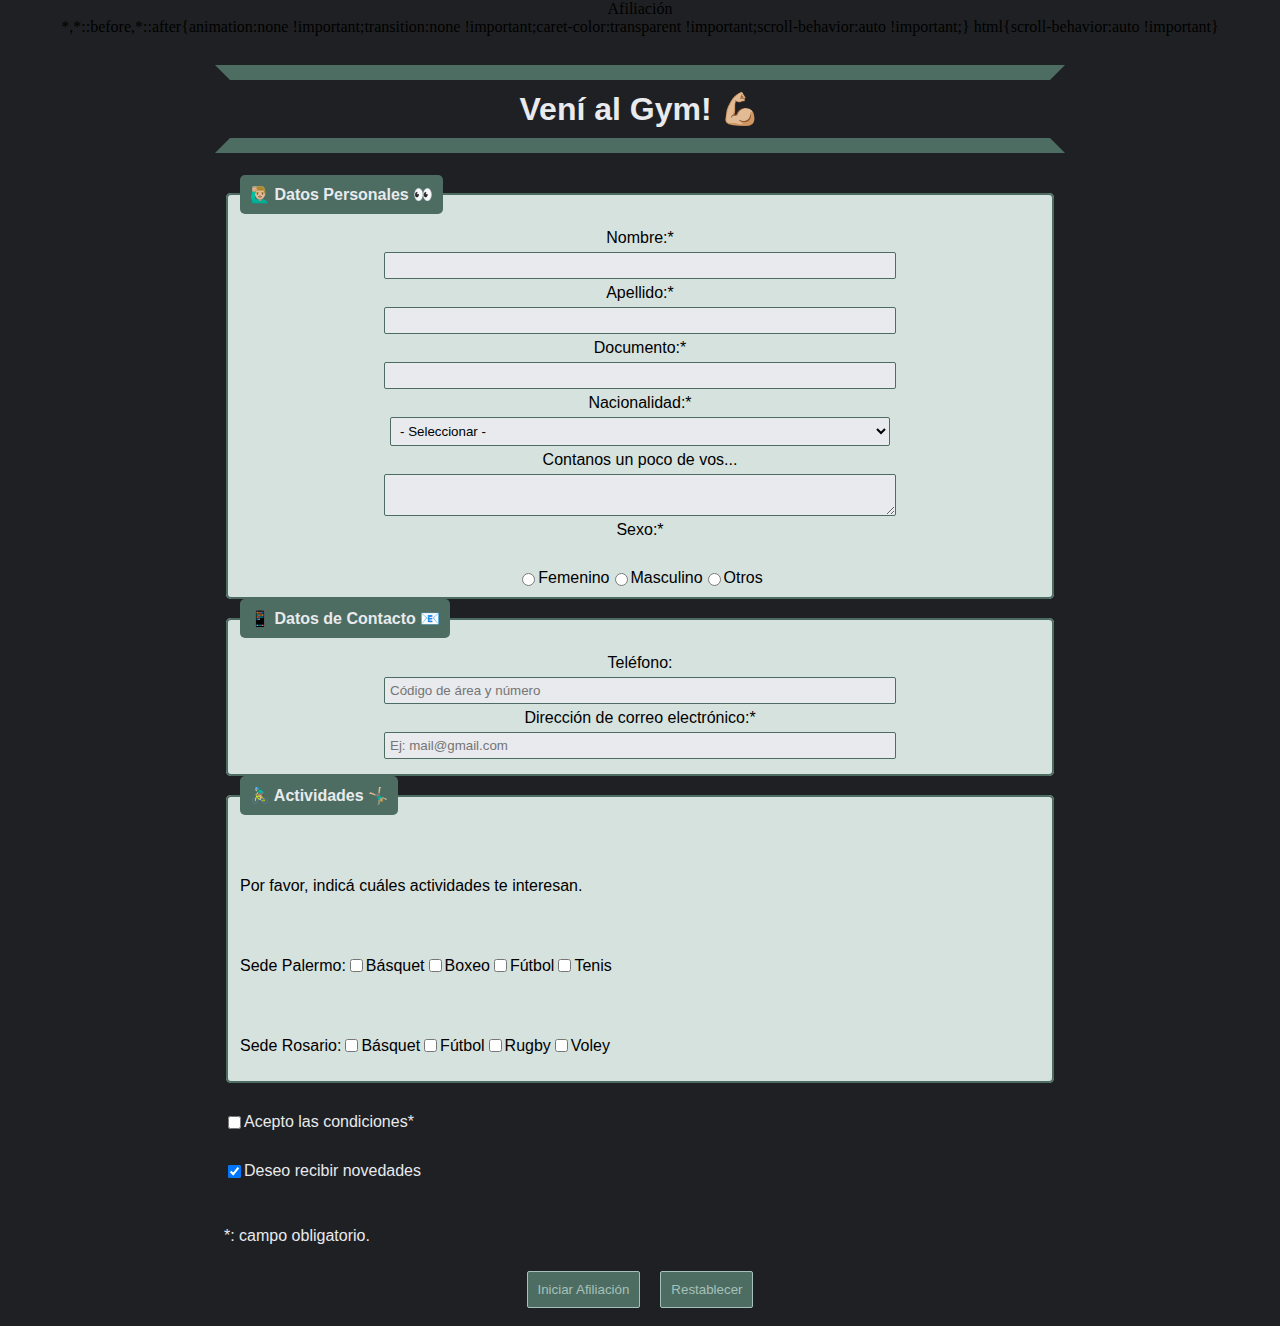
<file: D6_Fernandez_Nuñez/index.html>
<!DOCTYPE html>
<html lang="es">

<head>
    <meta charset="UTF-8">
    <meta name="viewport" content="width=device-width, initial-scale=1.0">
    <link rel="stylesheet" href="css/estilos.css">
    <!-- <link rel="stylesheet" href="css/estilo-retro.css"> -->
    <!-- <link rel="stylesheet" href="css/estilo-peliculas.css"> -->
    <title>Afiliación</title>
</head>

<body>

    <header>
        <h1>Vení al Gym! 💪🏼</h1>
    </header>

    <main>

        <form>

            <fieldset>
                <legend>🙋🏼‍♂️ Datos Personales 👀</legend>

                <div>
                    <label for="Nombre">Nombre:*</label>
                    <input type="text" class="formulario" name="Nombre" required>
                </div>

                <div>
                    <label for="Apellido">Apellido:*</label>
                    <input type="text" class="formulario" name="Apellido" required>
                </div>

                <div>
                    <label for="Documento">Documento:*</label>
                    <input type="text" class="formulario" name="Documento" required>
                </div>

                <div>
                    <label for="Nacionalidad">Nacionalidad:*</label>
                    <select class="formulario" name="Nacionalidad" required>
                        <option value="- Seleccionar -">- Seleccionar -</option>
                        <option value="Argentina">Argentina</option>
                        <option value="Brasileña">Brasileña</option>
                        <option value="Uruguaya">Uruguaya</option>
                        <option value="Otra">Otra</option>
                    </select>
                </div>

                <div>
                    <label for="Contanos">Contanos un poco de vos...</label>
                    <textarea name="Contanos" class="formulario"></textarea>
                </div>

                <div>
                    <header>Sexo:*</header>
                    <div class="box">
                        <input type="radio" id="femenino" name="sexo" value="for" required>
                        <label for="femenino">Femenino</label>
            
                        <input type="radio" id="masculino" name="sexo" value="masculino" required>
                        <label for="masculino">Masculino</label>
            
                        <input type="radio" id="otros" name="sexo" value="otros" required>
                        <label for="otros">Otros</label>
                    </div>
                </div>
            </fieldset>

            <fieldset>
                <legend>📱 Datos de Contacto 📧</legend>

                <div>
                    <label for="Telefono">Teléfono:</label>
                    <input type="text" class="formulario" name="Telefono" placeholder="Código de área y número">
                </div>

                <div>
                    <label for="Correo">Dirección de correo electrónico:*</label>
                    <input type="email" class="formulario" name="Correo" placeholder="Ej: mail@gmail.com" required>
                </div>
            </fieldset>

            <fieldset>
                <legend>🚴🏼‍♂️ Actividades 🤸🏼‍♂️</legend>

                <p class="box">Por favor, indicá cuáles actividades te interesan.</p>

                <div class="box">
                    <p>Sede Palermo:</p>

                    <input type="checkbox" name="Basquet">
                    <label for="Basquet">Básquet</label>

                    <input type="checkbox" name="Boxeo">
                    <label for="Boxeo">Boxeo</label>

                    <input type="checkbox" name="Futbol">
                    <label for="Futbol">Fútbol</label>

                    <input type="checkbox" name="Tenis">
                    <label for="Tenis">Tenis</label>
                </div>

                <div class="box">
                    <p>Sede Rosario:</p>

                    <input type="checkbox" name="Basquet">
                    <label for="Basquet">Básquet</label>

                    <input type="checkbox" name="Futbol">
                    <label for="Futbol">Fútbol</label>

                    <input type="checkbox" name="Rugby">
                    <label for="Rugby">Rugby</label>

                    <input type="checkbox" name="Voley">
                    <label for="Voley">Voley</label>
                </div>

            </fieldset>
          
        <footer>
        
            <div class="box">
                <input type="checkbox" name="Condiciones" required>
                <label for="Condiciones">Acepto las condiciones*</label>
            </div>

            <div class="box">
                <input type="checkbox" name="Novedades" checked>
                <label for="Novedades">Deseo recibir novedades</label>
            </div>
        

        <p class="box">*: campo obligatorio.</p>

        </footer>

        <div class="alignment">

            <input class="button" type="submit" value="Iniciar Afiliación">
            <input class="button" type="reset" value="Restablecer">

        </div>

        </form>

    

</main>

</body>

</html>
</file>
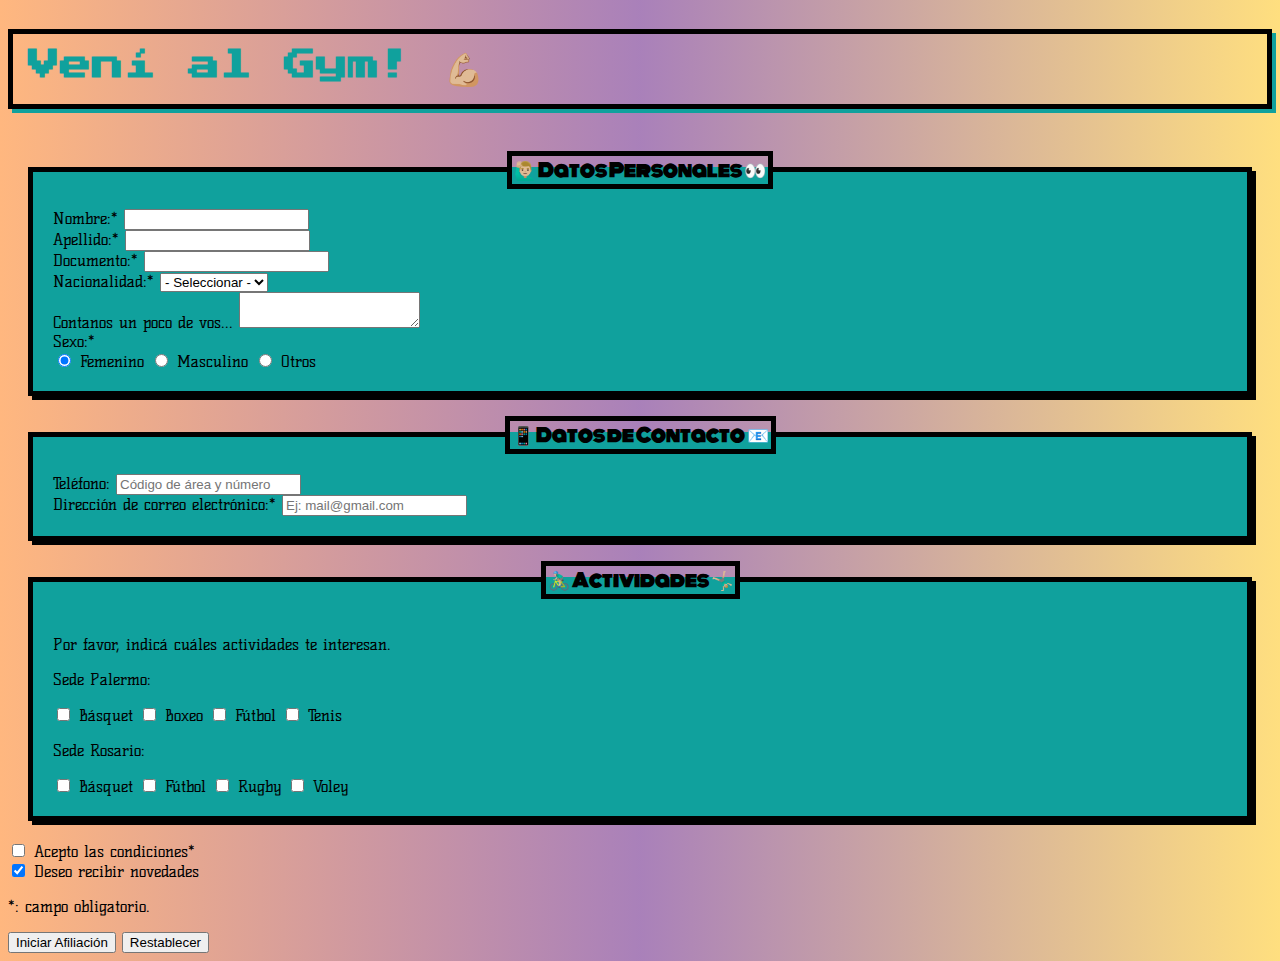
<file: D6_Fernandez_Nuñez2/index.html>
<!DOCTYPE html>
<html lang="es">

<head>
    <meta charset="UTF-8">
    <meta name="viewport" content="width=device-width, initial-scale=1.0">
    <!-- <link rel="stylesheet" href="css/estilos.css"> -->
    <link rel="stylesheet" href="css/estilos-retro.css">
    <title>Afiliación</title>
</head>

<body>

    <header>
        <h1>Vení al Gym! 💪🏼</h1>
    </header>

    <main>

        <form>

            <fieldset>
                <legend>🙋🏼‍♂️ Datos Personales 👀</legend>

                <div>
                    <label for="Nombre">Nombre:*</label>
                    <input type="text" class="formulario" name="Nombre" required>
                </div>

                <div>
                    <label for="Apellido">Apellido:*</label>
                    <input type="text" class="formulario" name="Apellido" required>
                </div>

                <div>
                    <label for="Documento">Documento:*</label>
                    <input type="text" class="formulario" name="Documento" required>
                </div>

                <div>
                    <label for="Nacionalidad">Nacionalidad:*</label>
                    <select class="formulario" name="Nacionalidad" required>
                        <option value="- Seleccionar -">- Seleccionar -</option>
                        <option value="Argentina">Argentina</option>
                        <option value="Brasileña">Brasileña</option>
                        <option value="Uruguaya">Uruguaya</option>
                        <option value="Otra">Otra</option>
                    </select>
                </div>

                <div>
                    <label for="Contanos">Contanos un poco de vos...</label>
                    <textarea name="Contanos" class="formulario"></textarea>
                </div>

                <div>
                    <header>Sexo:*</header>
                    <div class="box">
                        <input type="radio" id="femenino" name="sexo" value="for" checked required>
                        <label for="femenino">Femenino</label>

                        <input type="radio" id="masculino" name="sexo" value="masculino" required>
                        <label for="masculino">Masculino</label>

                        <input type="radio" id="otros" name="sexo" value="otros" required>
                        <label for="otros">Otros</label>
                    </div>
                </div>
            </fieldset>

            <fieldset>
                <legend>📱 Datos de Contacto 📧</legend>

                <div>
                    <label for="Telefono">Teléfono:</label>
                    <input type="text" class="formulario" name="Telefono" placeholder="Código de área y número">
                </div>

                <div>
                    <label for="Correo">Dirección de correo electrónico:*</label>
                    <input type="email" class="formulario" name="Correo" placeholder="Ej: mail@gmail.com" required>
                </div>
            </fieldset>

            <fieldset>
                <legend>🚴🏼‍♂️ Actividades 🤸🏼‍♂️</legend>

                <p class="box">Por favor, indicá cuáles actividades te interesan.</p>

                <div class="box">
                    <p>Sede Palermo:</p>

                    <input type="checkbox" name="Basquet">
                    <label for="Basquet">Básquet</label>

                    <input type="checkbox" name="Boxeo">
                    <label for="Boxeo">Boxeo</label>

                    <input type="checkbox" name="Futbol">
                    <label for="Futbol">Fútbol</label>

                    <input type="checkbox" name="Tenis">
                    <label for="Tenis">Tenis</label>
                </div>

                <div class="box">
                    <p>Sede Rosario:</p>

                    <input type="checkbox" name="Basquet">
                    <label for="Basquet">Básquet</label>

                    <input type="checkbox" name="Futbol">
                    <label for="Futbol">Fútbol</label>

                    <input type="checkbox" name="Rugby">
                    <label for="Rugby">Rugby</label>

                    <input type="checkbox" name="Voley">
                    <label for="Voley">Voley</label>
                </div>

            </fieldset>

            <footer>

                <div class="box">
                    <input type="checkbox" name="Condiciones" required>
                    <label for="Condiciones">Acepto las condiciones*</label>
                </div>

                <div class="box">
                    <input type="checkbox" name="Novedades" checked>
                    <label for="Novedades">Deseo recibir novedades</label>
                </div>


                <p class="box">*: campo obligatorio.</p>

            </footer>

            <div class="alignment">

                <input class="button" type="submit" value="Iniciar Afiliación">
                <input type="reset" name="Restablecer" value="Restablecer" class="button">

            </div>

        </form>



    </main>

</body>

</html>
</file>
<file: D6_Fernandez_Nuñez/css/estilos.css>
:root {
    --color-1:#1f2023;
    --color-2:#4d6d63;
    --color-3:#a6c1b9;
    --color-4:#d6e2de; 
    --color-5:#e8eaed;
}

* {
    display: flex;
    flex-direction: column;
    align-items: center;
}

body {
    background-color: var(--color-1); 
    font-family: 'Poppins', sans-serif; 
}

h1 {
    width: 800px;
    padding: 10px;
    font-family: 'Roboto', sans-serif;  
    color: var(--color-5);
    border-top: solid 15px var(--color-2);
    border-right: solid 15px var(--color-1);
    border-left: solid 15px var(--color-1);
    border-bottom: solid 15px var(--color-2);
}

legend {  
    margin-top: 10px;
    margin-bottom: 10px;
    align-self: flex-start;
    color: var(--color-5);
    font-weight: bolder;
    background-color: var(--color-2);
    padding: 10px;
    border-radius: 5px;
}

fieldset {
    width: 800px;
    background-color: var(--color-4);
    border: solid 2px var(--color-2);
    border-radius: 5px;
}

fieldset:hover{
    background-color: var(--color-3);
}

.formulario {
    background-color: var(--color-5);
    margin: 5px;
    padding: 5px;
    width: 500px;
    border: solid 1px var(--color-2);
    border-radius: 2px;
}

.formulario:focus{
    background-color: var(--color-2);
}

.button {
    background-color: var(--color-2);
    margin: 10px;
    padding: 10px;
    color: var(--color-3);
    border: solid 1px var(--color-3);
    border-radius: 2px;
}

.box {
    padding-top: 30px;
    display: flex;
    flex-direction: row;
    align-self: flex-start;
    
}

footer {
    color: var(--color-5);
    align-self: flex-start;
}

.alignment {
    display: flex;
    flex-direction: row;
    justify-items: flex-end;
}
</file>
<file: D6_Fernandez_Nuñez/css/estilo-retro.css>
@import url('https://fonts.googleapis.com/css2?family=Kelly+Slab&family=Monoton&family=Press+Start+2P&display=swap');

:root {
    --color-1:#fdb680;
    --color-2:#af84b6;
    --color-3:#fddc80;
    --color-4:#10a19d; 
    --color-5:#000000;
    --color-6:#EFF8E2;
}

* {
    display: flex;
    flex-direction: column;
    align-items: center;
}

body {
    background: linear-gradient(90deg, var(--color-1)0%, var(--color-2) 50%, var(--color-3) 100%); 
    font-family: 'Kelly Slab', cursive; 
}

h1 {
    width: 800px;
    padding: 10px;
    font-family: 'Press Start 2P', cursive;
    background-color: var(--color-3);
    color: var(--color-4);
    border: solid 5px var(--color-5);
    box-shadow: 5px 5px;
}

legend {  
    margin-top: 10px;
    margin-bottom: 10px;
    align-self: flex-start;
    color: var(--color-5);
    font-weight: bolder;
    background-color: var(--color-2);
    padding: 10px;
    border: solid 5px var(--color-5);
}

fieldset {
    width: 800px;
    background-color: var(--color-4);
    border: solid 5px var(--color-5);
    box-shadow: 5px 5px;
}

fieldset:hover{
    background-color: var(--color-3);
}

.formulario {
    background-color: var(--color-6);
    margin: 5px;
    padding: 5px;
    width: 500px;
    border: dotted 3px var(--color-2);

}

.formulario:focus{
    background-color: var(--color-2);
}

.button {
    background-color: var(--color-4);
    font-size: 20px;
    font-family: 'Press Start 2P', cursive;
    margin: 10px;
    padding: 10px;
    color: var(--color-6);
    border: solid 5px var(--color-5);
    box-shadow: 5px 5px var(--color-5);
    
}

.button:hover {
    background-color: var(--color-3);
    color: var(--color-4);
}

.box {
    margin-top: 30px;
    display: flex;
    flex-direction: row;
    align-self: flex-start;
    
}

footer {
    color: var(--color-6);
    align-self: flex-start;
}

.alignment {
    display: flex;
    flex-direction: row;
    justify-items: flex-end;
}
</file>
<file: D6_Fernandez_Nuñez/css/estilo-peliculas.css>
:root {
    --color-1:#fff;
    --color-2:#E96093;
    --color-3:#E11365;
    --color-4:#BE0E5C; 
    --color-5:#831B3E;
    --color-6:#ffedf4;
    --color-7:#32892A;
    --color-8:#5ca855;
}

* {
    display: flex;
    flex-direction: column;
    align-items: center;
}

body {
    background-color: var(--color-3); 
    font-family: 'Poppins', sans-serif; 
}

h1 {
    width: 800px;
    padding: 10px;
    font-family: 'Roboto', sans-serif;  
    color: var(--color-1);
    background-color: var(--color-4);
    border-right: solid 10px var(--color-1);
    border-left: solid 10px var(--color-1);
    
}

legend {  
    margin-top: 10px;
    margin-bottom: 10px;
    align-self: flex-start;
    color: var(--color-1);
    font-weight: bolder;
    background-color: var(--color-4);
    padding: 10px;
    border-radius: 5px;
}

fieldset {
    width: 800px;
    background-color: var(--color-1);
    border: solid 2px var(--color-2);
    border-radius: 5px;
}

fieldset:hover{
    background-color: var(--color-6);
}

.formulario {
    background-color: var(--color-2);
    margin: 5px;
    padding: 5px;
    width: 500px;
    border: solid 1px var(--color-3);
    border-radius: 2px;
}

.formulario:focus{
    background-color: var(--color-4);
}

.button {
    background-color: var(--color-7);
    margin: 10px;
    padding: 10px;
    color: var(--color-1);
    border-radius: 2px;
    border: #32892A;
}

.button:hover {
    background-color: var(--color-8);
}

.box {
    display: flex;
    flex-direction: row;
    align-self: flex-start;
    
}

footer {
    color: var(--color-1);
    align-self: flex-start;
}

.alignment {
    display: flex;
    flex-direction: row;
    justify-items: flex-end;
}
</file>
<file: D6_Fernandez_Nuñez2/css/estilos.css>
:root {
    --color-1:#1f2023;
    --color-2:#4d6d63;
    --color-3:#a6c1b9;
    --color-4:#d6e2de; 
    --color-5:#e8eaed;
}

* {
    display: flex;
    flex-direction: column;
    align-items: center;
}

body {
    background-color: var(--color-1); 
    font-family: 'Poppins', sans-serif; 
}

h1 {
    width: 800px;
    padding: 10px;
    font-family: 'Roboto', sans-serif;  
    color: var(--color-5);
    border-top: solid 15px var(--color-2);
    border-right: solid 15px var(--color-1);
    border-left: solid 15px var(--color-1);
    border-bottom: solid 15px var(--color-2);
}

legend {  
    margin-top: 10px;
    margin-bottom: 10px;
    align-self: flex-start;
    color: var(--color-5);
    font-weight: bolder;
    background-color: var(--color-2);
    padding: 10px;
    border-radius: 5px;
}

fieldset {
    width: 800px;
    background-color: var(--color-4);
    border: solid 2px var(--color-2);
    border-radius: 5px;
}

fieldset:hover{
    background-color: var(--color-3);
}

.formulario {
    background-color: var(--color-5);
    margin: 5px;
    padding: 5px;
    width: 500px;
    border: solid 1px var(--color-2);
    border-radius: 2px;
}

.formulario:focus{
    background-color: var(--color-2);
}

.button {
    background-color: var(--color-2);
    margin: 10px;
    padding: 10px;
    color: var(--color-3);
    border: solid 1px var(--color-3);
    border-radius: 2px;
}

.box {
    display: flex;
    flex-direction: row;
    align-self: flex-start;
    
}

footer {
    color: var(--color-5);
    align-self: flex-start;
}

.alignment {
    display: flex;
    flex-direction: row;
    justify-items: flex-end;
}
</file>
<file: D6_Fernandez_Nuñez2/css/estilos-retro.css>
@import url('https://fonts.googleapis.com/css2?family=Kelly+Slab&family=Monoton&family=Press+Start+2P&display=swap');

/* 
font-family: 'Kelly Slab', cursive;
font-family: 'Monoton', cursive;
font-family: 'Press Start 2P', cursive; 
*/

/* 
rgb(16, 161, 157) 
rgb(84, 3, 117)
rgb(255, 112, 0)
rgb(255, 191, 0)
*/

/* * {
    margin: 0;
    padding: 0;
    box-sizing: border-box;
} */

body {
    background: linear-gradient(90deg, rgba(255,112,0,0.5) 0%, rgba(84,3,117,0.5) 50%, rgba(255,191,0,0.5) 100%);
    background-repeat: no-repeat;
    font-family: 'Kelly Slab', cursive;
    display: flex;
    flex-direction: column;
    /* align-items: center; */
}

h1 {
    color: rgb(16, 161, 157);
    font-family: 'Press Start 2P', cursive;
    padding: 15px;
    border: solid 5px black;
    box-shadow: 4px 4px;
    /* margin-top: 20px; */
}

fieldset {
    background-color: rgb(16, 161, 157);
    border: 5px solid black;
    box-shadow: 4px 4px;
    margin: 20px;
    padding: 20px;
}

legend {
    font-family: 'Monoton', cursive;
    font-size: large;
    font-weight: bold;
    text-align: center;
    border: 5px solid black;
}
</file>
